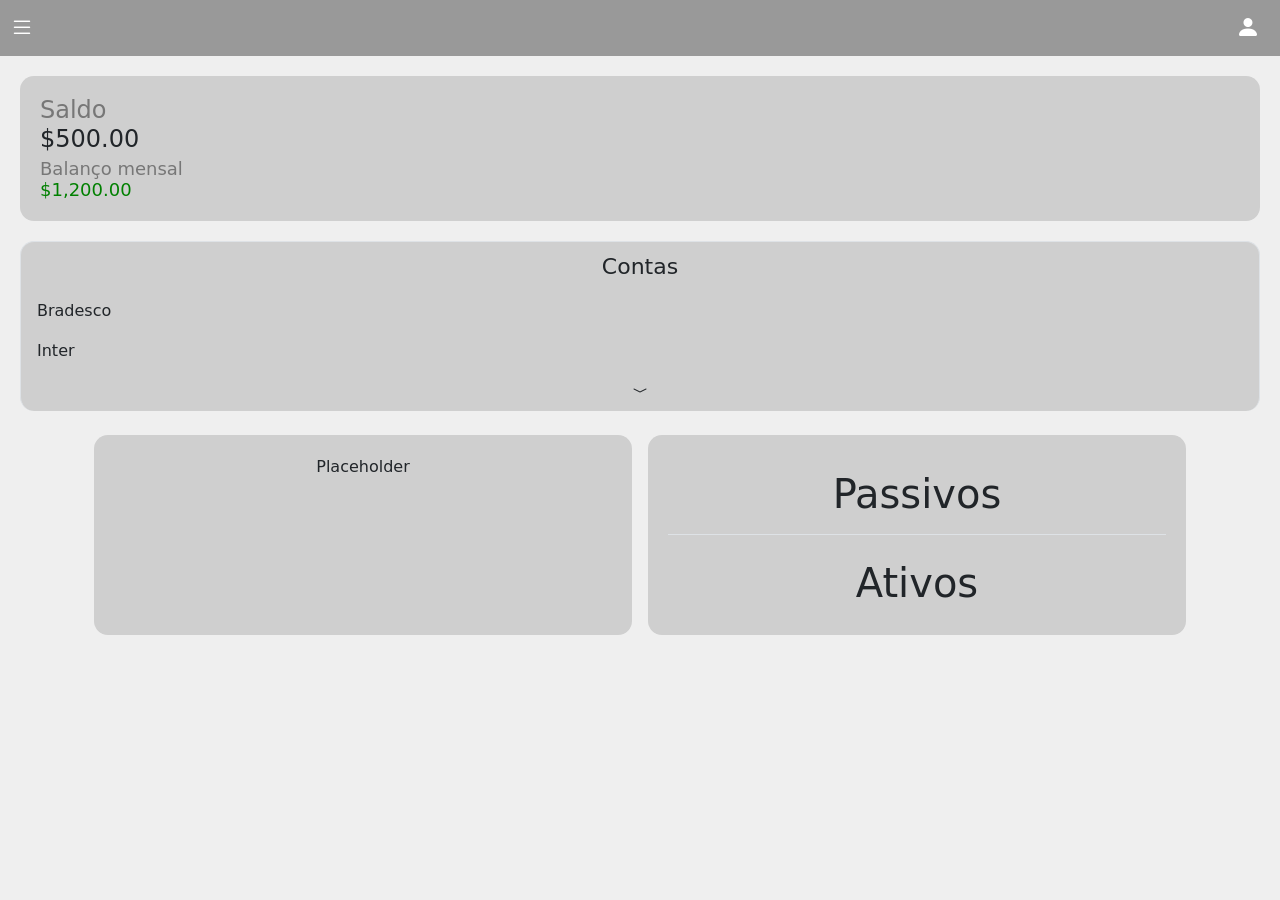
<file: index.html>
<!DOCTYPE html>
<html lang="en">

<head>
    <meta charset="UTF-8" />
    <meta name="viewport" content="width=device-width, initial-scale=1.0" />
    <link rel="stylesheet" href="https://cdn.jsdelivr.net/npm/bootstrap@5.3.0/dist/css/bootstrap.min.css" />
    <link rel="stylesheet" href="https://cdn.jsdelivr.net/npm/bootstrap-icons@1.10.5/font/bootstrap-icons.css">
    <link rel="stylesheet" href="style.css">
    <title>Login</title>
</head>

<body>
    <header class="header">
        <span class="bi bi-list header-icon"></span>
        <span class="bi bi-person-fill header-icon"></span>
    </header>

    <div class="dashboard-container">
        <div class="block">
            <div class="mb-1">
                <h2 class="title">Saldo</h2>
                <h2>$500.00</h2>
            </div>
            <div>
                <h3 class="title">Balanço mensal</h3>
                <h3>$1,200.00</h2>            
            </div>
        </div>
        <ul class="list-group">
            <li class="list-group-item text-center list-title">Contas</li>
            <li class="list-group-item">Bradesco</li>
            <li class="list-group-item">Inter</li>
            <li class="list-group-item text-center"><i class="bi bi-chevron-compact-down"></i></li>
            </ul>
        </div>
        <div class="last-container container">
            <div class="row gx-3 m-1">
                <div class="col">
                    <div class="block text-center">Placeholder</div>
                </div>
                <div class="col">
                    <div class="block">
                        <div class="border-bottom h1 d-flex align-items-center justify-content-center h-50">Passivos</div>
                        <div class="h1 d-flex align-items-center justify-content-center h-50">Ativos</div>
                    </div>
                </div>
            </div>
        </div>

    </div>
</body>

</html>
</file>
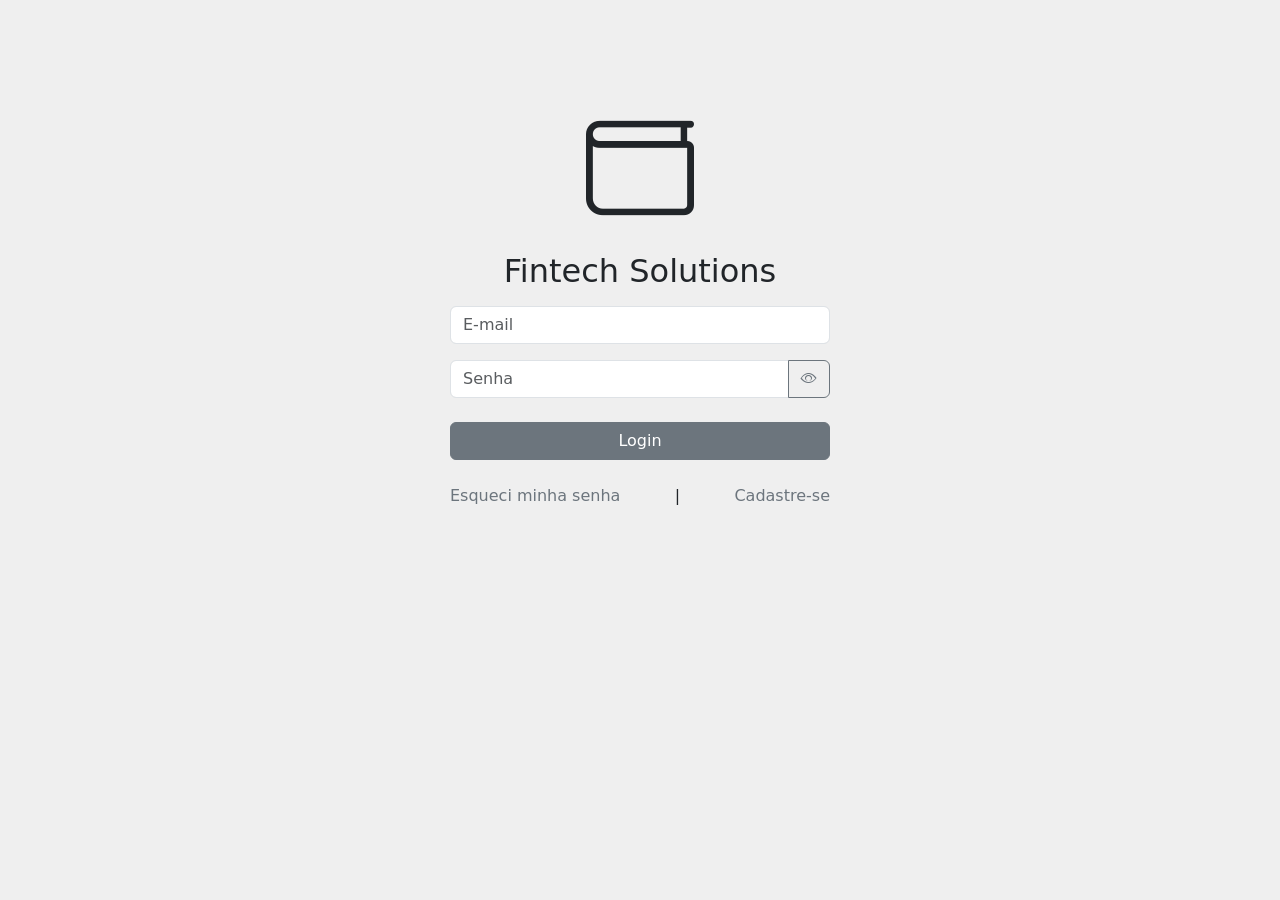
<file: login.html>
<!DOCTYPE html>
<html lang="pt-br">
    <head>
        <meta charset="UTF-8" />
        <meta name="viewport" content="width=device-width, initial-scale=1.0" />
        <link
            rel="stylesheet"
            href="https://cdn.jsdelivr.net/npm/bootstrap@5.3.0/dist/css/bootstrap.min.css"
        />
        <link rel="stylesheet"
            href="https://cdn.jsdelivr.net/npm/bootstrap-icons@1.10.5/font/bootstrap-icons.css">
        <link rel="stylesheet" href="style.css">
        <title>Login</title>
    </head>
    <body>
        <div class="container">
            <div class="login-container">
                <div class="text-center">
                    <i class="bi bi-wallet logo"></i>
                </div>

                <div class="text-center mb-3 h2">
                    <span>Fintech Solutions</span>
                </div>
                <form>
                    <div class="mb-3">
                        <input type="text" class="form-control" id="username" placeholder="E-mail" required/>
                    </div>
                    <div class="mb-4">
                        <div class="input-group">
                            <input type="password" class="form-control" id="password" placeholder="Senha" required/>
                            <button class="btn btn-outline-secondary" type="button" id="show-password" >
                                <span class="bi bi-eye"></span>
                            </button>
                        </div>
                    </div>
                    <a type="submit" href="dashboard.html" class="btn btn-secondary w-100 mb-4">Login</a>
                </form>
                <div class="d-flex justify-content-between">
                    <a class="link-secondary link-underline-opacity-0" href="#">Esqueci minha senha</a>
                    |
                    <a class="link-secondary link-underline-opacity-0" href="register.html">Cadastre-se</a>

                </div>
            </div>
        </div>

        <script src="https://cdn.jsdelivr.net/npm/bootstrap@5.3.0/dist/js/bootstrap.bundle.min.js"
        integrity="sha384-geWF76RCwLtnZ8qwWowPQNguL3RmwHVBC9FhGdlKrxdiJJigb/j/68SIy3Te4Bkz"
        crossorigin="anonymous"></script>

        <!-- Script para exibir/esconder-->
        <script>
            document.getElementById("show-password").addEventListener("click", function () {
                var passwordField = document.getElementById("password");
                if (passwordField.type === "password") {
                    passwordField.type = "text";
                    document.getElementById("show-password").innerHTML =
                        '<span class="bi bi-eye-slash"></span>';
                } else {
                    passwordField.type = "password";
                    document.getElementById("show-password").innerHTML =
                        '<span class="bi bi-eye"></span>';
                }
            });
        </script>
    </body>
</html>
</file>
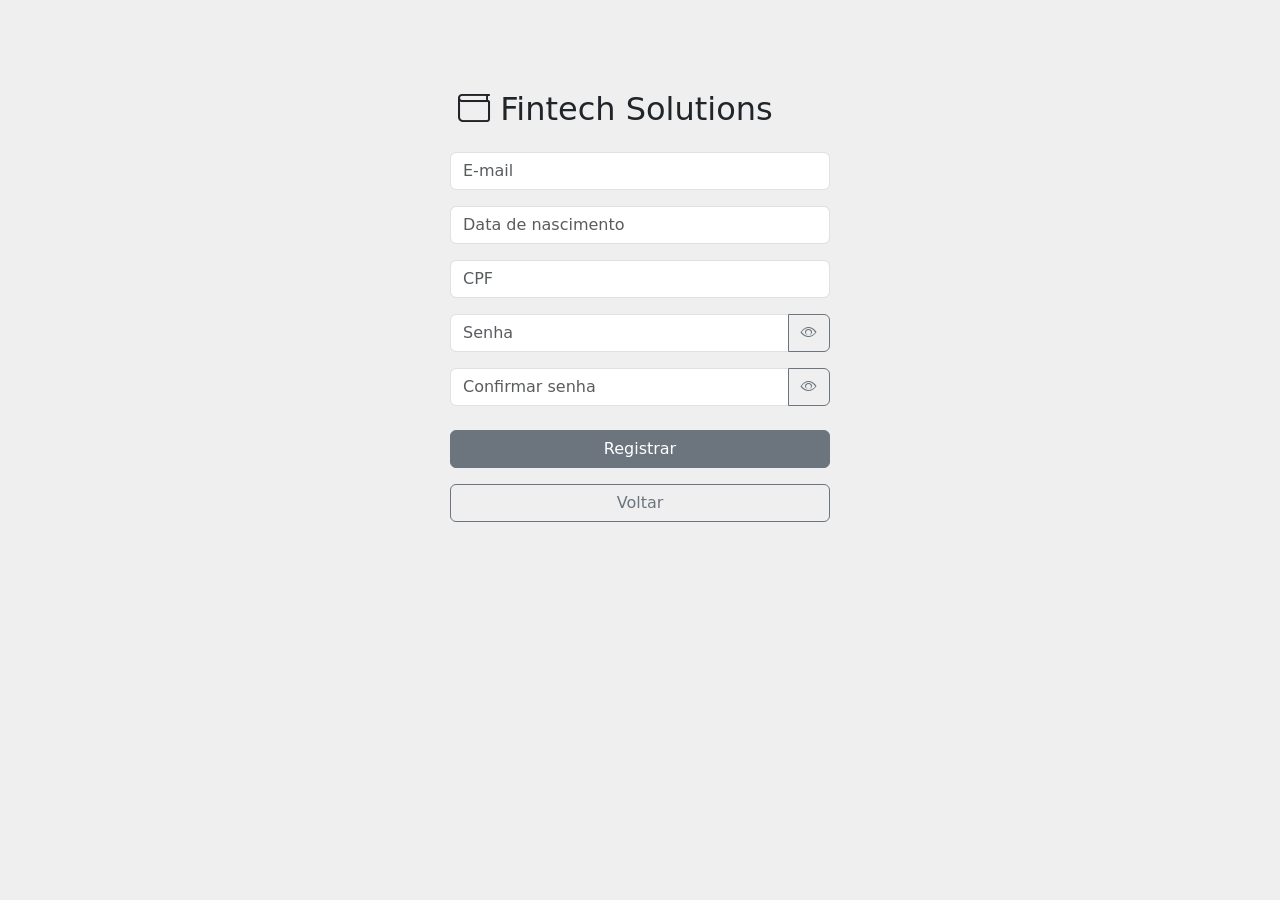
<file: register.html>
<!DOCTYPE html>
<html lang="pt-br">
    <head>
        <meta charset="UTF-8" />
        <meta name="viewport" content="width=device-width, initial-scale=1.0" />
        <link
            rel="stylesheet"
            href="https://cdn.jsdelivr.net/npm/bootstrap@5.3.0/dist/css/bootstrap.min.css"
        />
        <link
            rel="stylesheet"
            href="https://cdn.jsdelivr.net/npm/bootstrap-icons@1.10.5/font/bootstrap-icons.css"
        />
        <link rel="stylesheet" href="style.css">
        <title>Registration</title>


        <style>

        </style>
    </head>
    <body>
        <div class="container">
            <div class="login-container">
                <div class="text-left mb-3 h2 px-2 mb-4">
                    <i class="bi bi-wallet small-logo"></i>
                    <span>Fintech Solutions</span>
                </div>
                <form onsubmit="goToDashboard()">
                    <div class="mb-3">
                        <input type="email" class="form-control" id="email" placeholder="E-mail" required/>
                    </div>
                    <div class="mb-3">
                        <input type="text" class="form-control" id="birthdate" placeholder="Data de nascimento" onfocus="(this.type='date')" required/>
                    </div>
                    <div class="mb-3">
                        <input type="text" class="form-control" id="cpf" placeholder="CPF" required/>
                    </div>
                    <div class="mb-3 input-group">
                        <input type="password" class="form-control" id="password" placeholder="Senha" required/>
                        <button class="btn btn-outline-secondary" type="button" id="show-password" >
                            <span class="bi bi-eye"></span>
                        </button>
                    </div>
                    <div class="mb-4 input-group">
                        <input type="password" class="form-control" id="confirm-password" placeholder="Confirmar senha" required/>
                        <button class="btn btn-outline-secondary" type="button" id="show-confirm-password" >
                            <span class="bi bi-eye"></span>
                        </button>
                    </div>
                    <a type="button" href="dashboard.html" class="btn btn-secondary w-100 mb-3">Registrar</button>
                    <a type="button" href="login.html" class="btn btn-outline-secondary w-100 mb-4">Voltar</a>
                </form>
                <div class="d-flex justify-content-between">
                </div>
            </div>
        </div>

        <script src="https://cdn.jsdelivr.net/npm/bootstrap@5.3.0/dist/js/bootstrap.bundle.min.js"
            integrity="sha384-geWF76RCwLtnZ8qwWowPQNguL3RmwHVBC9FhGdlKrxdiJJigb/j/68SIy3Te4Bkz"
            crossorigin="anonymous"></script>

        <!-- Script to show/hide password -->
        <script>
            document.getElementById("show-password").addEventListener("click", function () {
                var passwordField = document.getElementById("password");
                if (passwordField.type === "password") {
                    passwordField.type = "text";
                    document.getElementById("show-password").innerHTML =
                        '<span class="bi bi-eye-slash"></span>';
                } else {
                    passwordField.type = "password";
                    document.getElementById("show-password").innerHTML =
                        '<span class="bi bi-eye"></span>';
                }
            });

            document.getElementById("show-confirm-password").addEventListener("click", function () {
                var confirmPasswordField = document.getElementById("confirm-password");
                if (confirmPasswordField.type === "password") {
                    confirmPasswordField.type = "text";
                    document.getElementById("show-confirm-password").innerHTML =
                        '<span class="bi bi-eye-slash"></span>';
                } else {
                    confirmPasswordField.type = "password";
                    document.getElementById("show-confirm-password").innerHTML =
                        '<span class="bi bi-eye"></span>';
                }
            });

        </script>
    </body>
</html>
</file>
<file: style.css>
body {
    background-color: #efefef;
    padding: 30px;
}

.small-logo {
    font-size: 32px;
}

.logo {
    font-size: 108px;
}

a,
a:hover {
    color: #333;
}

.login-container {
    max-width: 400px;
    margin: 0 auto;
    padding: 10px;
    margin-top: 80px;
}

body {
    padding: 0;
    margin: 0;
}

.header {
    background-color: #999;
    padding: 10px;
    display: flex;
    align-items: center;
    justify-content: space-between;
}

.header-icon {
    color: #fff;
    font-size: 24px;
    margin-right: 10px;
}

.header-title {
    color: #fff;
    font-size: 20px;
    font-weight: bold;
    margin: 0;
}

.dashboard-container {
    padding: 20px;
}

.block {
    background-color: #cfcfcf;
    padding: 20px;
    border-radius: 14px;
    margin-bottom: 20px;
    text-align: left;
}

.block h2 {
    font-size: 24px;
    margin: 0;
    
}

.block .title {
    color: #777;
}

.block h3 {
    font-size: 18px;
    color: green;
    margin: 0;
}

.list-group {
    border-radius: 14px;
}

.list-group li {
    background-color: #cfcfcf;
    border-bottom: rgb(122, 122, 122);
}

.list-group .list-title {   
    font-size: 22px !important;
}


.last-container .block{
    height: 200px;
}
</file>
